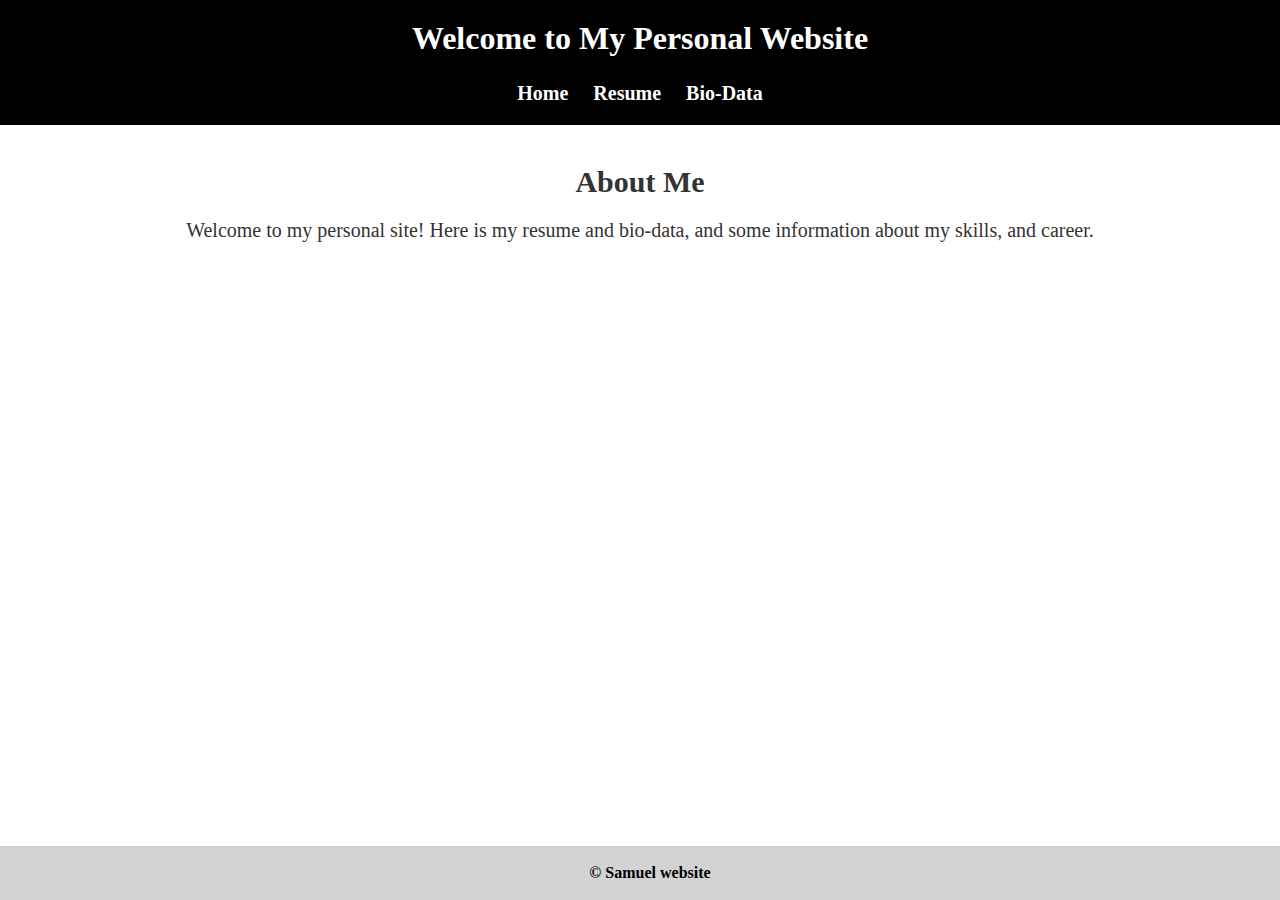
<file: index.html>
<!DOCTYPE html>
<html lang="en">
<head>
    <meta charset="UTF-8">
    <meta name="viewport" content="width=device-width, initial-scale=1.0">
    <title>Personal-Website</title>
    <link rel="stylesheet" href="style.css">
</head>
<body>
    <header>
        <h1>Welcome to My Personal Website</h1>
        <nav>
            <ul>
                <li><a href="index.html">Home</a></li>
                <li><a href="resume.html">Resume</a></li>
                <li><a href="biodata.html">Bio-Data</a></li>
            </ul>
        </nav>
    </header>
    <section class="intro">
        <h2>About Me</h2>
        <p>Welcome to my personal site! Here is my resume and bio-data, and some information about my skills, and career.</p>
    </section>
    <footer>
        <b><p>&copy; Samuel website</p></b>
    </footer>
</body>
</html>
</file>
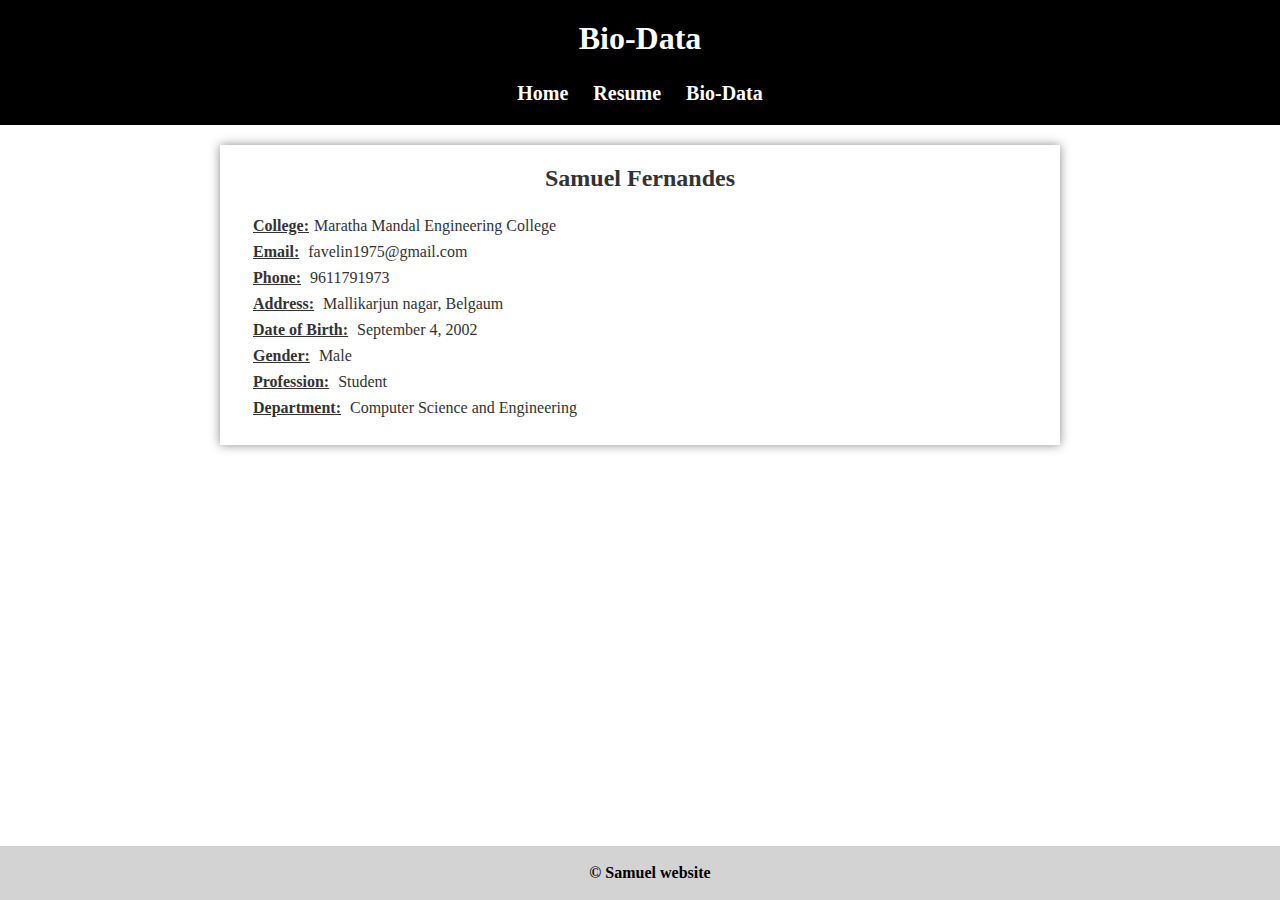
<file: biodata.html>
<!DOCTYPE html>
<html lang="en">
<head>
    <meta charset="UTF-8">
    <meta name="viewport" content="width=device-width, initial-scale=1.0">
    <title>Personal-Website: Bio-data</title>
    <link rel="stylesheet" href="style.css">
</head>
<body>
    <header>
        <h1>Bio-Data</h1>
        <nav>
            <ul>
                <li><a href="index.html">Home</a></li>
                <li><a href="resume.html">Resume</a></li>
                <li><a href="biodata.html">Bio-Data</a></li>
            </ul>
        </nav>
    </header>
    <section class="biodatacontent">
        <h2>Samuel Fernandes</h2>
        <p><b>College:</b>Maratha Mandal Engineering College</p>
        <p><b>Email:</b> favelin1975@gmail.com</p>
        <p><b>Phone:</b> 9611791973</p>
        <p><b>Address:</b> Mallikarjun nagar, Belgaum</p>
        <p><b>Date of Birth:</b> September 4, 2002</p>
        <p><b>Gender:</b> Male</p>
        <p><b>Profession:</b> Student</p>
        <p><b>Department:</b> Computer Science and Engineering</p>
    </section>
    <footer>
        <b><p>&copy; Samuel website</p></b>
    </footer>
</body>
</html>
</file>
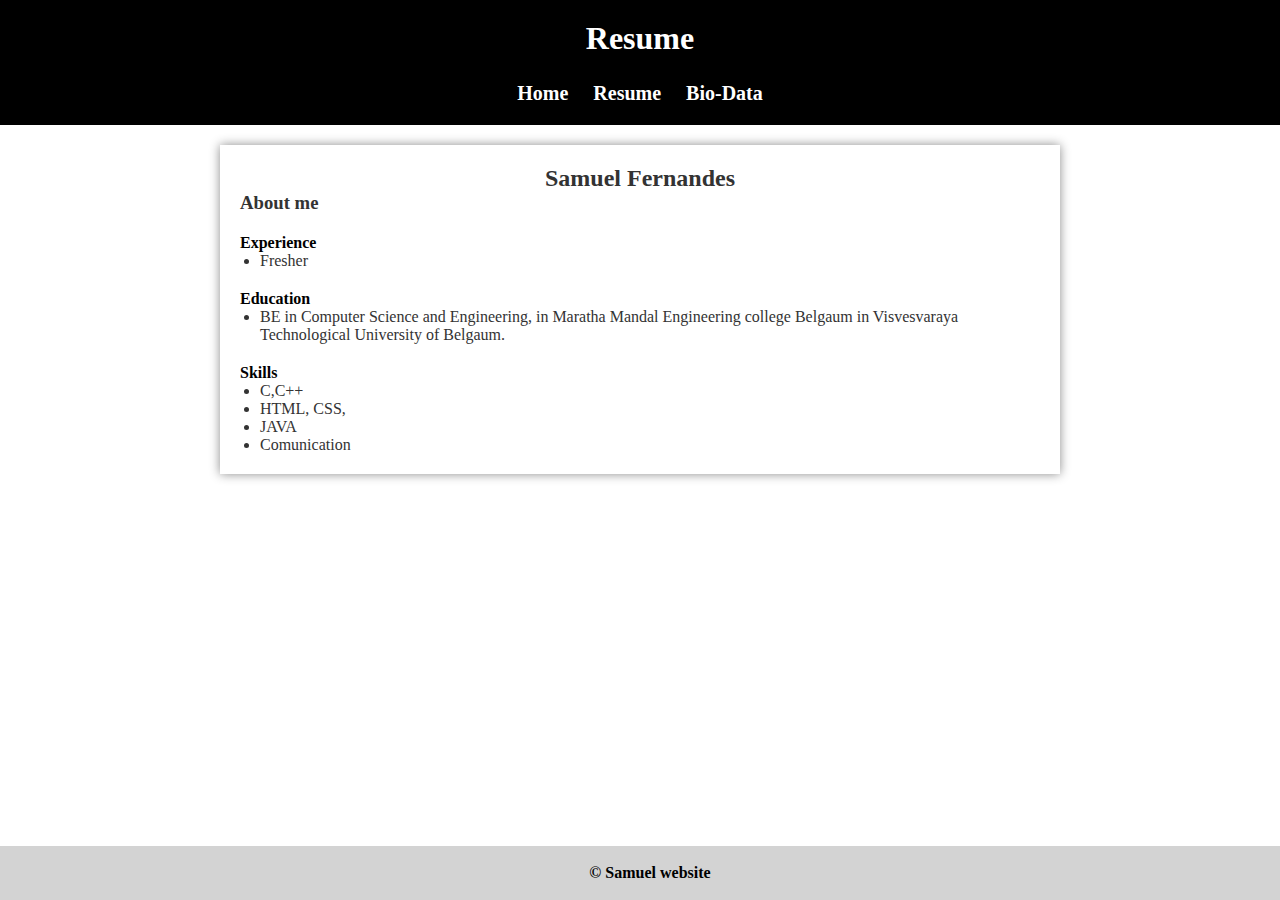
<file: resume.html>
<!DOCTYPE html>
<html lang="en">
<head>
    <meta charset="UTF-8">
    <meta name="viewport" content="width=device-width, initial-scale=1.0">
    <title>Personal-Website: Resume</title>
    <link rel="stylesheet" href="style.css">
</head>
<body>
    <header>
        <h1>Resume</h1>
        <nav>
            <ul>
                <li><a href="index.html">Home</a></li>
                <li><a href="resume.html">Resume</a></li>
                <li><a href="biodata.html">Bio-Data</a></li>
            </ul>
        </nav>
    </header>
    <section class="resumecontent">
        <h2>Samuel Fernandes</h2>
        <h3>About me</h3>
        <section class="experience">
            <h4>Experience</h4>
            <ul>
                <li>Fresher</li>  
            </ul>
        </section>
        <section class="education">
            <h4>Education</h4>
            <ul>
                <li>BE in Computer Science and Engineering, in Maratha Mandal Engineering college Belgaum in Visvesvaraya Technological University of Belgaum.</li>
            </ul>
        </section>
        <section class="skills">
            <h4>Skills</h4>
            <ul>
                <li>C,C++</li>
                <li>HTML, CSS, </li>
                <li>JAVA</li>
                <li>Comunication</li>
            </ul>
        </section>
    </section>
    <footer>
        <b><p>&copy; Samuel website</p></b>
    </footer>
</body>
</html>
</file>
<file: style.css>
* {
    margin: 0;
    padding: 0;
}
body {
    background-color:white;
    color: #333;
}
header {
    background-color: black;
    color: white;
    padding: 20px;
    text-align: center;
}
header h1 {
    margin-bottom: 10px;
}
nav{
    margin-top: 25px;
    font-size: 20px;
}
nav ul {
    padding: 0;
}
nav ul li {
    display: inline;
    margin: 0 10px;
}
nav ul li a {
    color: white;
    text-decoration: none;
    font-weight: bold;
}
nav ul li a:hover{
    text-decoration: underline;
}
footer {
    text-align: center;
    padding: 10px;
    background-color: lightgrey;
    color: black;
    position: absolute;
    width: 100%;
    bottom: 0;
}
.intro {
    text-align: center;
    padding: 40px;
    font-size: 20px;
}
.intro h2{
    margin-bottom: 20px;
}
.resumecontent, .biodatacontent {
    max-width: 800px;
    margin: 20px auto;
    padding: 20px;
    background-color: white;
    box-shadow: 0 0 10px rgba(0, 0, 0, 0.457);
}
.resumecontent h2, .biodatacontent h2 {
    text-align: center;
}
.resumecontent h4, .biodatacontent h3 {
    margin-top: 20px;
    color: black;
}
ul {
    padding-left: 20px;
}
.biodatacontent h2{
    margin-bottom: 25px;
}
p{
    margin: 8px;
}
p b{
    text-decoration: underline;
    padding: 5px;
}
</file>
